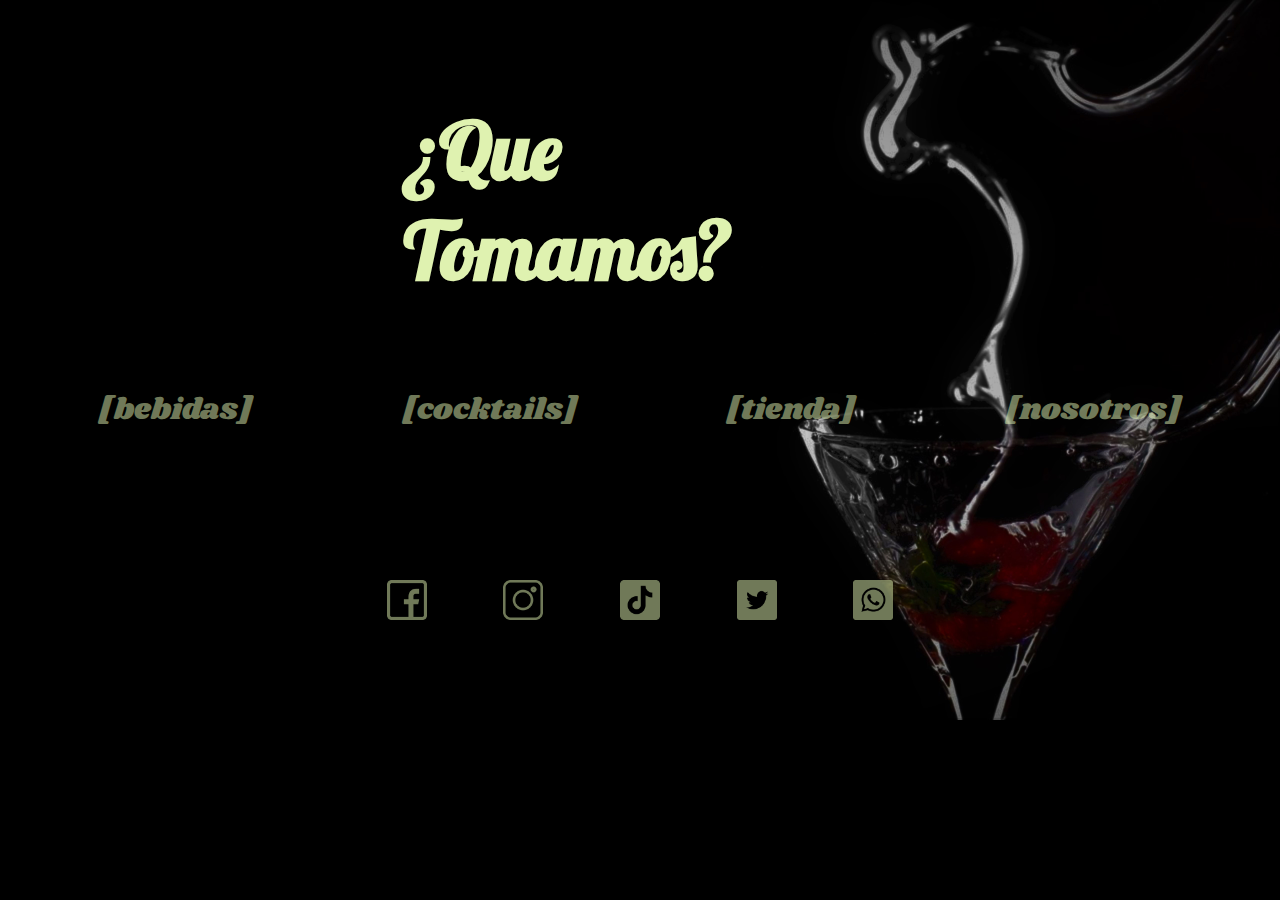
<file: index.html>
<!DOCTYPE html>
<html lang="en">

<head>
    <meta charset="UTF-8">
    <meta http-equiv="X-UA-Compatible" content="IE=edge">
    <meta name="viewport" content="width=device-width, initial-scale=1.0">
    <link rel="shortcut icon" href="./ico/96182.png" type="image/x-icon">
    <title>¿Que Tomamos?</title>
    <link rel="stylesheet" href="./css/styleHome.css">
    <!--
        fonts
    -->
    <link rel="preconnect" href="https://fonts.googleapis.com">
    <link rel="preconnect" href="https://fonts.gstatic.com" crossorigin>
    <link href="https://fonts.googleapis.com/css2?family=Lobster&family=Raleway:wght@300&family=Shrikhand&display=swap"
        rel="stylesheet">
</head>

<body>

       
            <div class="header">
                <h1 class="h1">¿Que Tomamos?</h1>
            </div>
            <div class="navBar"> 
                <a href="./bebidas.html">[bebidas]</a>
                <a href="./cocktail/cocktail.html">[cocktails]</a>
                <a href="./tienda/tienda.html">[tienda]</a>
                <a href="./nosotros.html">[nosotros]</a>
            </div>
        <div class="gridFooter">
            <div class="autoria"> 
                Esta pagina fue desarollada en marco del curso Fullstack Python de Codo a Codo 4.0
            </div>
            <div class="social">
                <span class="facebook">
                    <a target="_blank" href="https://www.facebook.com/groups/916905265136283/"><img 
                            src="ico/social/facebook.png" alt="Ico Facebook"></a>
                </span>
                <span class="instagram">
                    <a target="_blank" href="https://www.instagram.com/cocktails/?hl=es"><img 
                            src="ico/social/instagram.png" alt="Ico Instagram"></a>
                </span>
                <span class="tiktok">
                    <a target="_blank" href="https://www.tiktok.com/tag/cocktails?lang=es"><img 
                            src="ico/social/tiktok.png" alt="Ico TikTok"></a>
                </span>
                <span class="twitter">
                    <a target="_blank" href="https://twitter.com/CocktailChemLab"><img 
                            src="ico/social/twitter.png" alt="Ico Twitter"></a>
                </span>
                <span class="whatsapp">
                    <a target="_blank"
                        href="https://api.whatsapp.com/send/?phone=542235308617&text&type=phone_number&app_absent=0"><img
                             src="ico/social/whatsapp.png" alt="Ico Whatsapp"></a>

            </div>
            <div class="copyright">
                © Copyright 2023<br> All rights reserved
            </div>
        </div>




</body>

</html>
</file>
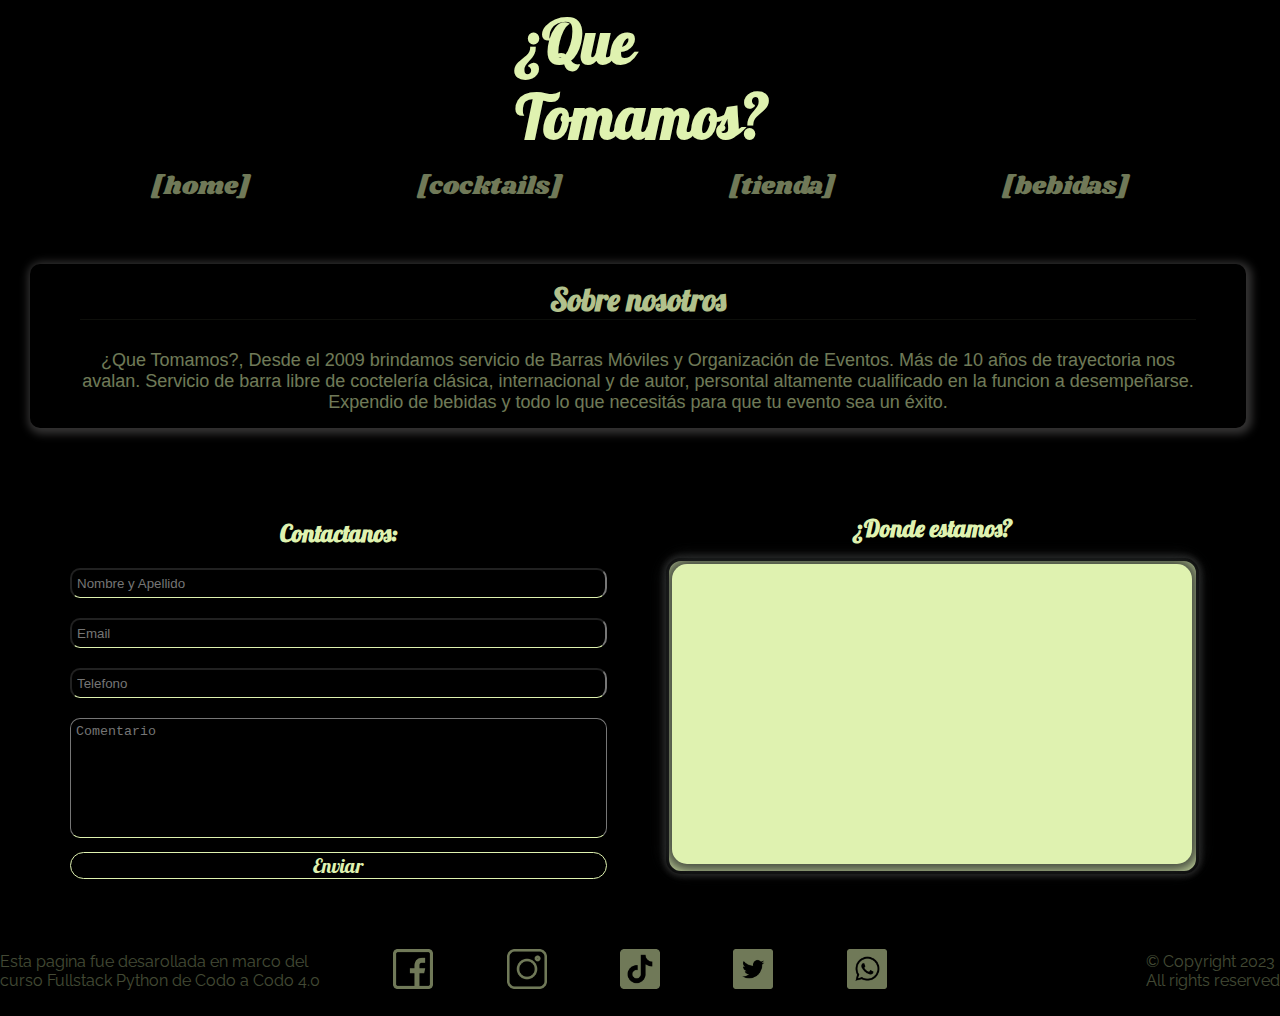
<file: nosotros.html>
<!DOCTYPE html>
<html lang="en">

<head>
    <meta charset="UTF-8">
    <meta http-equiv="X-UA-Compatible" content="IE=edge">
    <meta name="viewport" content="width=device-width, initial-scale=1.0">
    <title>¿Que Tomamos?</title>
    <link rel="shortcut icon" href="./ico/96182.png" type="image/x-icon">
    <link rel="stylesheet" href="./css/styleUs.css">
    <link rel="preconnect" href="https://fonts.googleapis.com">
    <link rel="preconnect" href="https://fonts.gstatic.com" crossorigin>
    <link href="https://fonts.googleapis.com/css2?family=Lobster&family=Raleway:wght@300&family=Shrikhand&display=swap"
        rel="stylesheet">
</head>

<body> 
    <header id="cabeceraPagina">
        <h5>¿Que Tomamos?</h5>
        <nav class="navegacionPagina">
            <a href="index.html">[home]</a>
            <a href="./cocktail/cocktail.html">[cocktails]</a>
            <a href="./tienda/tienda.html">[tienda]</a>
            <a href="./bebidas.html">[bebidas]</a>
        </nav>
      </header><br>
     
        <div id="aboutUs">
            <!-- <div class="aboutUs"> -->
                <h2>Sobre nosotros</h2>
                <p>¿Que Tomamos?,
                    Desde el 2009 brindamos servicio de Barras Móviles y Organización de Eventos. Más de 10 años de
                    trayectoria nos avalan. Servicio de barra libre de coctelería clásica, internacional y de autor,
                    persontal altamente cualificado en la funcion a desempeñarse.
                    Expendio de bebidas y todo lo que necesitás para que tu evento sea un éxito.
                </p>
            <!-- </div> -->
        </div>
        <div class="form-map">
            <div id="contact">
                <div class="contact">
                    <h2>Contactanos:</h2>
                    <form action="">
                        <input class="ingreso radio" type="text" name="Nombre" id="usuario_nombre"
                            placeholder="Nombre y Apellido">
                        <input class="ingreso radio" type="Email" name="Email" id="usuario_email" required
                            placeholder="Email">
                        <input class="ingreso radio" type="number" name="Telefono" id="usuario_telefono" required
                            placeholder="Telefono">
                        <textarea class="ingresoComentario radio" name="Comentario" id="texto" cols="100" rows="10" required
                            placeholder="Comentario"></textarea>
                        <button type="submit" class="boton">Enviar</button>
                    </form>
                </div> 
            </div>
            <div id="ubication">
                <div class="ubicacion">
                    <h2>¿Donde estamos?</h2>
                    <div class="mapa">
                        <iframe 
                            src="https://www.google.com/maps/embed?pb=!1m18!1m12!1m3!1d1231.6029078234653!2d-58.44382197758899!3d-34.583383903321575!2m3!1f0!2f0!3f0!3m2!1i1024!2i768!4f13.1!3m3!1m2!1s0x95bcb5ed75ee6c6f%3A0x9ccef423760540b1!2sSANTOS%20BAR!5e0!3m2!1ses!2sar!4v1679278346222!5m2!1ses!2sar"
                           style="border:0;" allowfullscreen="" loading="lazy"
                            referrerpolicy="no-referrer-when-downgrade">
                        </iframe>
                    </div>
                </div>
            </div>
        </div>


        <!-- Footer -->
        <div class="gridFooter">
            <div class="autoria">
                Esta pagina fue desarollada en marco del curso Fullstack Python de Codo a Codo 4.0
            </div>
            <div class="social">
                <span class="facebook">
                    <a target="_blank" href="https://www.facebook.com/groups/916905265136283/"><img
                            src="ico/social/facebook.png" alt="Ico Facebook"></a>
                </span>
                <span class="instagram">
                    <a target="_blank" href="https://www.instagram.com/cocktails/?hl=es"><img
                            src="ico/social/instagram.png" alt="Ico Instagram"></a>
                </span>
                <span class="tiktok">
                    <a target="_blank" href="https://www.tiktok.com/tag/cocktails?lang=es"><img
                            src="ico/social/tiktok.png" alt="Ico TikTok"></a>
                </span>
                <span class="twitter">
                    <a target="_blank" href="https://twitter.com/CocktailChemLab"><img src="ico/social/twitter.png"
                            alt="Ico Twitter"></a>
                </span>
                <span class="whatsapp">
                    <a target="_blank"
                        href="https://api.whatsapp.com/send/?phone=542235308617&text&type=phone_number&app_absent=0"><img
                            src="ico/social/whatsapp.png" alt="Ico Whatsapp"></a>

            </div>
            <div class="copyright">
                © Copyright 2023<br> All rights reserved
            </div>
        </div>
    
    

</body>

</html>
</file>
<file: css/styleHome.css>
* {
  margin: 0;
  padding: 0;
  box-sizing: border-box;
  user-select: none;
}

html {
  background: url(../Img/martiniCup2.jpg);
  background-size: 100vw;
  background-repeat: no-repeat;
  background-color: #000;
  color: #dff2b0;
}

.header {
  /* width: 100%; */
  padding: 0 30%;
  height: auto;
  display: flex;
  justify-content: center;
  align-items: center; 
  /* font-size: 60px; */
}
.h1 {
  font-family: "Lobster", cursive;
  opacity: 1;
  font-size: 80px;
  margin-top: 30px;
  margin-bottom:30px;

}
.navBar {
  display: flex;
  flex-direction: row;
  justify-content: space-evenly;
  align-items: center;
  font-size: 45px;
}
.navBar a {
  font-family: "Shrikhand", cursive;
  text-decoration: none;
  font-size: 30px;
  padding: 20px 50px;
  transition: 0.4s;
  opacity: 0.5;
}

.navBar a:visited,
.navBar a:active,
.navBar a:link {
  color: #dff2b0;
}

.navBar a:hover {
  border-radius: 10px;
  padding: 0px 35px;
  font-size: 40px;
  opacity: 1;
  text-shadow: 0px 0px 8px #333;
  border-bottom: 1px solid #333333a5;
  border-top: 1px solid #333333a5;
}
/* Footer */
.gridFooter {
  grid-area: footer;
  display: flex;
  flex-direction: row;
  justify-content: center;
  align-items: center;
  width: 100%;
}

.gridFooter .social {
  display: flex;
  width: 50%;
  flex-direction: row;
  justify-content: space-evenly;
  align-items: center;
}

.autoria {
  display: flex;
  flex-direction: row;
  justify-content: flex-start;
  width: 25%;
  opacity: 0.3;
}

.copyright {
  display: flex;
  flex-direction: row;
  justify-content: flex-end;
  width: 25%;
  opacity: 0.3;
}

.social a img {
  width: 40px;
  transition: all 0.4s;
  opacity: 0.5;
}

.social a img:hover {
  border-radius: 10px;
  width: 60px;
  box-shadow: 0px 0px 8px 4px #333;
  opacity: 1;
}

@media screen and (max-width: 1450px) {
  .gridHeader {
    display: flex;
    width: 90vw;
    height: 100vh;
    flex-direction: column;
    justify-content: center;
  }

  .header h1 {
    font-size: 5rem;
    margin: 20px;
    margin-top: 100px;
    padding-bottom: 3rem;
  }

  .navBar {
    display: flex;
    flex-direction: row;
    flex-wrap: wrap;
    width: 100%;
    align-content: space-evenly;
  }

  .navBar a {
    width: 1fr;
    
  }

  .gridFooter .social {
    display: flex;
    margin-top: 10%;
    flex-direction: row;
    justify-content: space-evenly;
    align-items: center;
    width: 50%;
  }
  .gridFooter .social img {
    margin: 0 10px;
  }

  .autoria,
  .copyright {
    display: none;
  }
}

@media screen and (max-width: 769px) {
  .h1 {
    font-size: 5rem;
    margin: 20px;
    margin-top: 100px;
    padding-bottom: 3rem;
  }

  .gridFooter {
    display: flex;
    flex-direction: column;
    justify-content: flex-start;
    height: 50px;
  }
  .navBar {
    flex-wrap: wrap;
  }

  .navBar a {
    width: 1fr;
  }

  .gridFooter .social {
    display: flex;
    margin-top: 30%;
    width: 50%;
    flex-direction: row;
    justify-content: space-evenly;
    align-items: center;
  }
  .gridFooter .social img {
    margin: 0 10px;
  }

  .autoria,
  .copyright {
    display: none;
  }
}
@media screen and (max-width: 426px) {
  .header h1 {
    font-size: 50px;
  }
  .navBar a {
    font-size: 35px;
  }
}
</file>
<file: css/styleUs.css>
* {
  margin: 0;
  padding: 0;
  box-sizing: border-box;
  user-select: none;
}

html {
  font-family: "Raleway", sans-serif;
  background-size: 98%;
  background-color: black;
  box-shadow: 0 0 10% 10% black;
  color: #dff2b0;
}
/* navbar */

#cabeceraPagina .navegacionPagina {
  display: flex;
  flex-direction: row;
  justify-content: space-evenly;
  height: 80%;
  align-items: center;
  font-size: 25px;
}
header h5 {
  width: 98%;
  font-family: "Lobster", cursive;
  text-rendering: optimizeSpeed;
  font-size: 60px;
  width: 20vw;
  margin: auto;
  padding: 0.3vw;
  cursor: pointer;
  color: #dff2b0;
}
.navegacionPagina a {
  font-family: "Shrikhand", cursive;
  text-decoration: none;
  padding: 10px 15px;
  transition: 0.4s;
  opacity: 0.5;
}

nav a:link {
  color: #dff2b0;
}
nav a:visited {
  color: #dff2b0;
}
nav a:hover {
  border-radius: 10px;
  padding: 0px 20px;
  font-size: 30px;
  opacity: 1;
  text-shadow: 0px 0px 8px #333;
  border-bottom: 1px solid #333333a5;
  border-top: 1px solid #333333a5;
}
nav a:active {
  color: rgb(235, 203, 97);
}

/* content */
#aboutUs {
  margin: 30px;
  width: 95%;
  grid-area: about;
  padding: 0.9375rem 3.125rem;
  text-align: center;
  border-bottom: 1px thick lightgray;
  box-shadow: 2px 2px 8px 4px #414040d1;
  border-radius: 10px;
}

#aboutUs h2 {
  font-family: "Lobster", cursive;
  font-size: 32px;
  border-bottom: 1px solid #dff2b014;
  opacity: 0.8;
}

#aboutUs p {
  padding-top: 30px;
  font-family: sans-serif;
  font-size: 18px;
  opacity: 0.5;
  transition: all 0.4s;
}

#aboutUs p:hover {
  opacity: 1;
}
.form-map {
  display: flex;
  flex-direction: row;
  justify-content: space-between;
  align-items: center;
  width: 95%;
  margin-left: 50px;
}
.mapa {
  margin-top: 15px;
  padding: 3px;
  box-sizing: border-box;
  border: 3px solid #090909;
  box-shadow: 0px 0px 6px 2px #414040aa;
  border-radius: 15px;
  height: 305px;
  background-color: #dff2b0;
  align-items: center;
}

.mapa iframe {
  filter: invert(93%);
  box-shadow: 0px 0px 13px 8px #ede9e9d1;
  width: 500px;
  height: 300px;
  border-radius: 15px;
}
#ubication {
  display: flex;
  flex-direction: column;
  justify-content: center;
  margin: 0 3.125rem 0 1.25rem;
  padding: 0 1.3vw 0 0;
  font-family: "lobster";
  width: 550px;
}

.ubicacion h2 {
  margin: 1.875rem auto 0.625rem auto;
  text-align: center;
}

/*  form */
#contact {
  margin: 20px;
  margin-top: 30px;
  display: flex;
  flex-direction: column;
  padding: 0 1vw 0 0;
  width: 550px;
  font-family: "Lobster";
}

#contact .ingreso {
  width: 100%;
  background-color: #000000;
  color: #fff;
  height: 30px;
  outline: none;
  border-bottom: 1px solid #dff2b0;
  margin: 10px 0;
}

.ingreso::-webkit-inner-spin-button,
.ingreso::-webkit-outer-spin-button {
  -webkit-appearance: none;
}

.ingresoComentario {
  width: 100%;
  height: 120px;
  background-color: #000000;
  color: #fff;
  outline: none;
  border-bottom: 1px solid #dff2b0;
  margin: 10px 0;
  resize: none;
}

.radio {
  border-radius: 10px;
  padding: 5px;
}

.radio:focus {
  outline: 1px solid #333;
  box-shadow: 0px 0px 5px 3px #333;
}

#contact .ingresoEmail {
  margin: 0px, 0.625rem, 0px, 0px;
}

.boton {
  width: 100%;
  margin: 0 auto;
  font-size: 20px;
  font-family: "lobster", cursive;
  color: #dff2b0;
  background-color: rgb(0, 0, 0);
  border-radius: 50px;
  cursor: pointer;
  transition: all 0.8s;
  border: 0.5px solid #dff2b0;
}

#contact .boton:hover {
  background-color: #dff2b0;
  color: #000;
  opacity: 0.6;
  border-radius: 50px;
  box-shadow: 0px 0px 8px 4px #333;
}

#contact h2 {
  margin: 1.875rem auto 0.625rem auto;
  text-align: center;
}


/* footer */
.gridFooter {
  margin-top: 3vh;
  display: flex;
  flex-direction: row;
  justify-content: center;
  align-items: center;
  width: 100%;
  height: 5vh;
  padding: 5vh 0;
}

.gridFooter .social {
  display: flex;
  width: 50%;
  flex-direction: row;
  justify-content: space-evenly;
  align-items: center;
}

.autoria {
  display: flex;
  flex-direction: row;
  justify-content: flex-start;
  width: 25%;
  opacity: 0.3;
}

.copyright {
  display: flex;
  flex-direction: row;
  justify-content: flex-end;
  width: 25%;
  opacity: 0.3;
}

.social a img {
  width: 40px;
  transition: all 0.4s;
  opacity: 0.5;
}

.social a img:hover {
  border-radius: 10px;
  width: 60px;
  box-shadow: 0px 0px 8px 4px #333;
  opacity: 1;
}


/* Media screen */

@media screen and (max-width: 1442px) {
  .mapa {
    margin-top: 15px;
    padding: 3px;
    height: 40%;
  }

  .mapa iframe {
    width: 520px;
  }
}
@media screen and (max-width: 1025px) {
  .mapa {
    margin-top: 15px;
    padding: 3px;
    height: 313px;
  }
  .mapa iframe {
    width: 408px;
  }
}
@media screen and (max-width: 965px) {
  header h5 {
    font-size: 40px;
    margin: 0 25vw;
  }
  .navegacionPagina {
    flex-wrap: wrap;
  }
}
@media screen and (max-width: 769px) {
  .navBar a {
    width: 1fr;
  }
  #aboutUs {
    margin: 30px;
    width: 90%;
  }
  .form-map{
    margin-left: 30px;
  }
  .mapa {
    margin-top: 15px;
    padding: 3px;
    height: 40%;
  }

  .mapa iframe {
    width: 300px;
  }
  .gridFooter {
    width: 95%;
    height: 5vh;
    padding: 20px 0px;
  }
  .gridFooter .social img {
    margin: 0 10px;
  }

  .autoria,
  .copyright {
    display: none;
  }
}
@media screen and (max-width: 679px) {
  header h5 {
    font-size: 40px;
    margin: 0 25vw;
  }
}
@media screen and (max-width: 426px) {
  #cabeceraPagina {
    flex-wrap: wrap;
  }
  #cabeceraPagina h5 {
    margin-left: 80px;
  }
  .navBar {
    flex-wrap: wrap;
    width: 100%;
    align-content: center;
  }
  .navBar a {
    font-size: 25px;
  }

  #aboutUs {
    margin: 20px;
    width: 90%;
    padding: 10px;
  }
  .form-map {
    display: flex;
    flex-direction: column;
    justify-content: space-between;
    align-items: center;
    width: 350px;
    margin: 30px;
  }
  #contact {
    margin: 20px;
    padding: 0px;
    width: 340px;
  }
  #ubication {
    margin: 20px;
    padding: 0px;
    width: 340px;
  }
  .mapa {
    margin-top: 15px;
    padding: 3px;
    height: 312px;
  }

  .mapa iframe {
    width: 330px;
  }
}
@media screen and (max-width: 377px) {
  .form-map {
    display: flex;
    flex-direction: column;
    justify-content: space-between;
    align-items: center;
    width: 340px;
    margin-left: 10px;
  }
 
  #contact {
    margin: 20px;
    padding: 0px;
    width: 320px;
  }
  #ubication {
    margin: 20px;
    padding: 0px;
    width: 320px;
  }
  .mapa {
    margin-top: 15px;
    margin-left: 5px;
    padding: 3px;
    height: 312px;
  }

  .mapa iframe {
    width: 300px;
  }
}

@media screen and (max-width: 327px) {
  .navegacionPagina a {
    font-size: 18px;
  }
  #aboutUs {
    margin: 20px;
  }
  .form-map {
    display: flex;
    flex-direction: column;
    justify-content: space-between;
    align-items: center;
    padding: 10px;
  }

  #contact {
    margin: 20px;
    padding: 0px;
    width: 290px;
  }
  #ubication {
    margin: 20px;
    padding: 0px;
    width: 300px;
  }
  .mapa {
    height: 312px;
    width: 280px;
  }

  .mapa iframe {
    width: 274px;
  }
}
</file>
